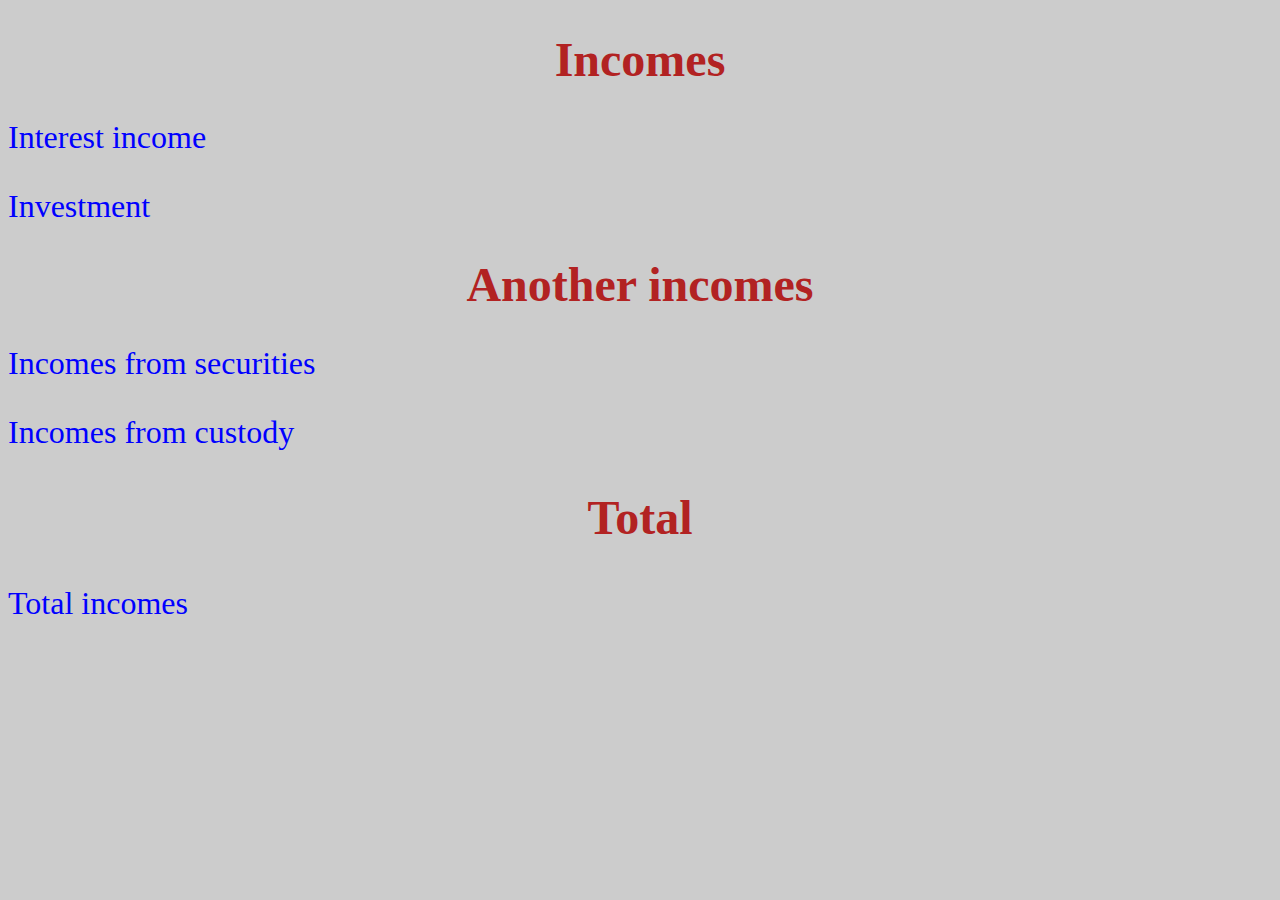
<file: index.html>
<!DOCTYPE html>
<html lang="en">
<head>
    <meta charset="UTF-8">
    <title>Budget</title>
    <link rel="stylesheet" href="css/main.css">
</head>
<body>
<h1>Incomes</h1>
<p>Interest income</p>
<p>Investment</p>
<h1> Another incomes</h1>
<p>Incomes from securities</p>
<p>Incomes from custody</p>
<h2> Total</h2>
<p> Total incomes</p>
</body>
</html>
</file>
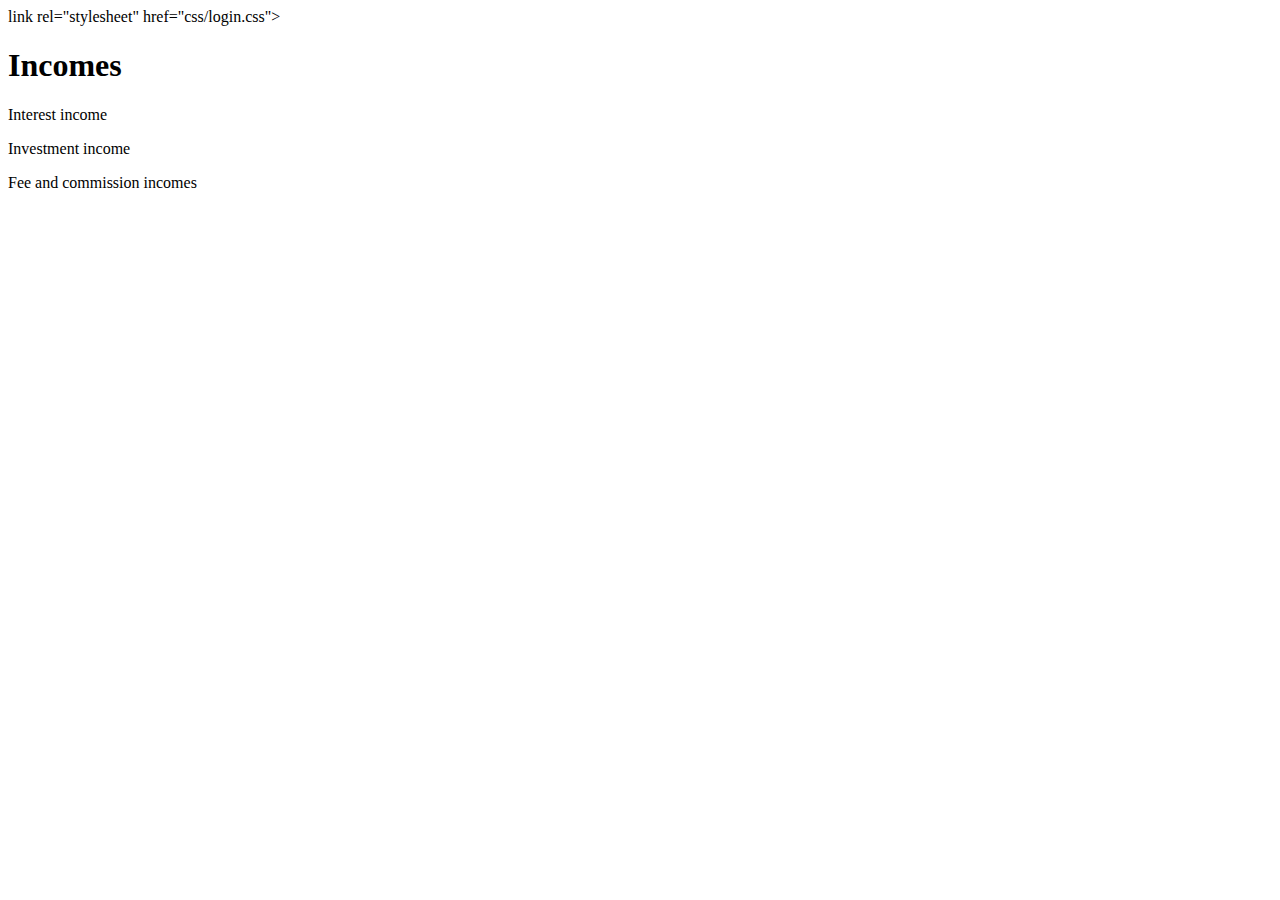
<file: login.html>
<!DOCTYPE html>
<html lang="en">
<head>
    <meta charset="UTF-8">
    <title>Title</title>
    link rel="stylesheet" href="css/login.css">
</head>
<body>
<h1>Incomes</h1>
<p>Interest income</p>
<p>Investment income</p>
<p>Fee and commission incomes</p>
</body>
</html>
</file>
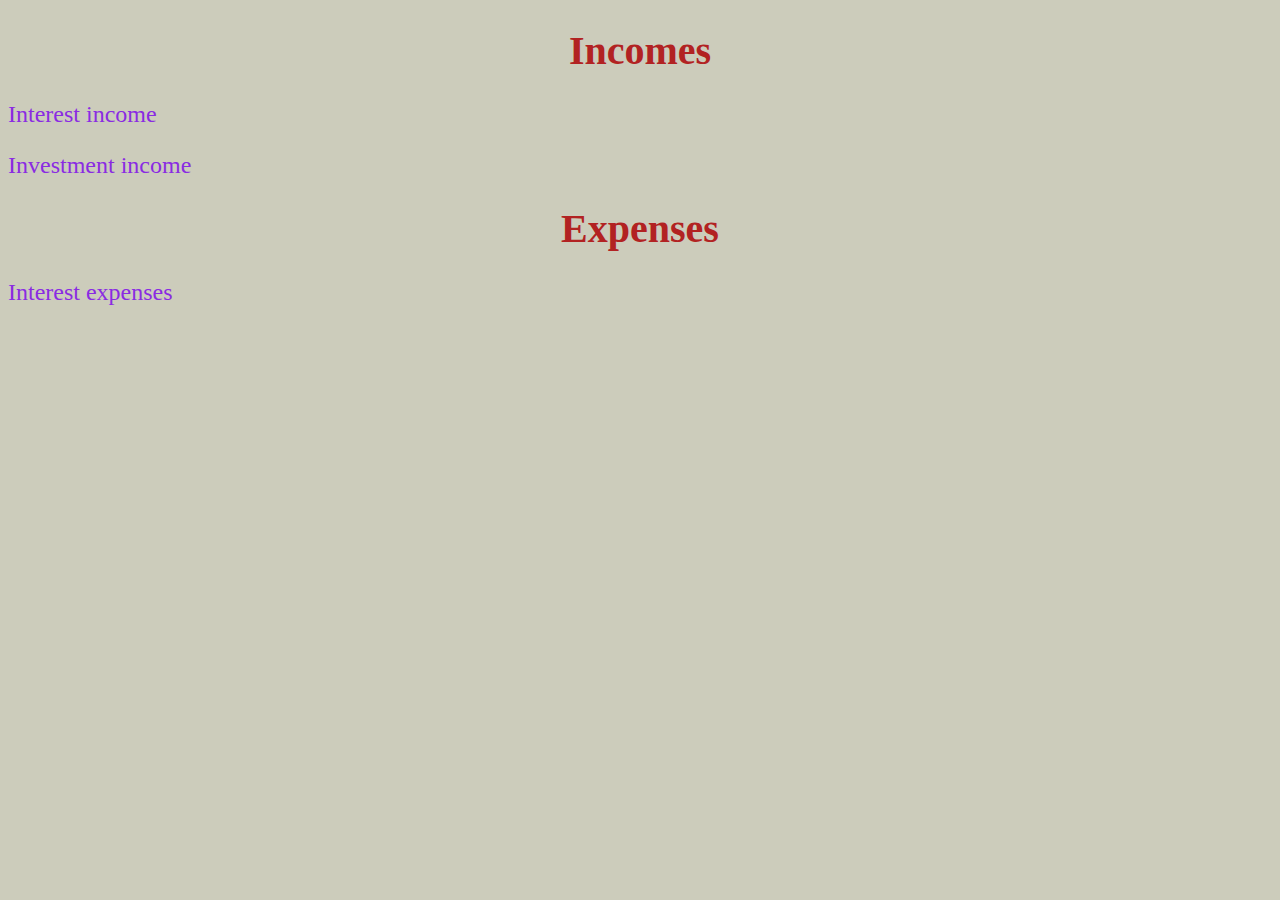
<file: register.html>
<!DOCTYPE html>
<html lang="en">
<head>
    <meta charset="UTF-8">
    <title>Budget</title>
    <link rel="stylesheet" href="css/register.css">
</head>
<body>
<h1>Incomes</h1>
<p>Interest income</p>
<p>Investment income</p>
<h1>Expenses</h1>
<p>Interest expenses</p>

</body>
</html>
</file>
<file: css/main.css>
h1,h2 {
    text-align: center; color: firebrick; font-size: 300%
}

body {
    background-color: #cccccc;
}

p {
    font-size: 200%; color: blue;
}
</file>
<file: css/register.css>
h1,h2 {
    text-align: center; color: firebrick; font-size: 250%
}

body {
    background-color:#ccccbb;
}

p {
    font-size: 150%; color: blueviolet;
}
</file>
